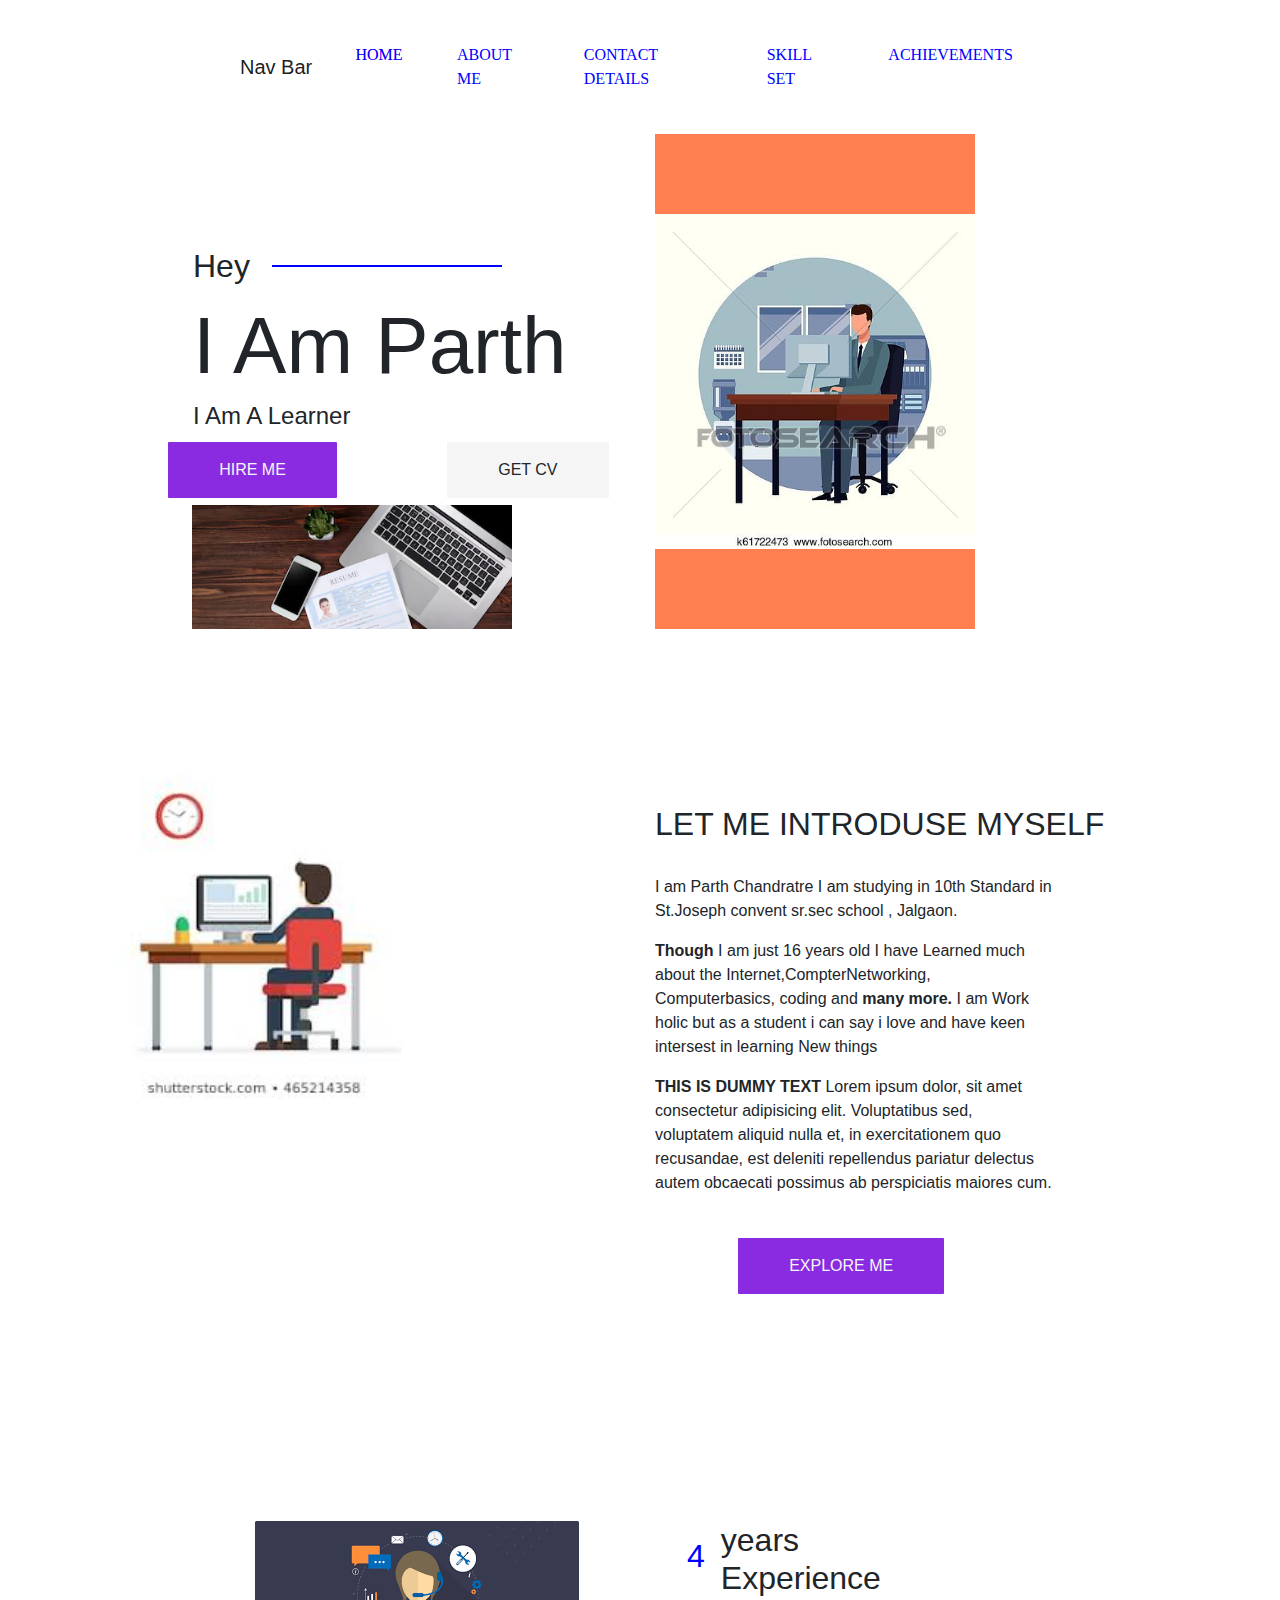
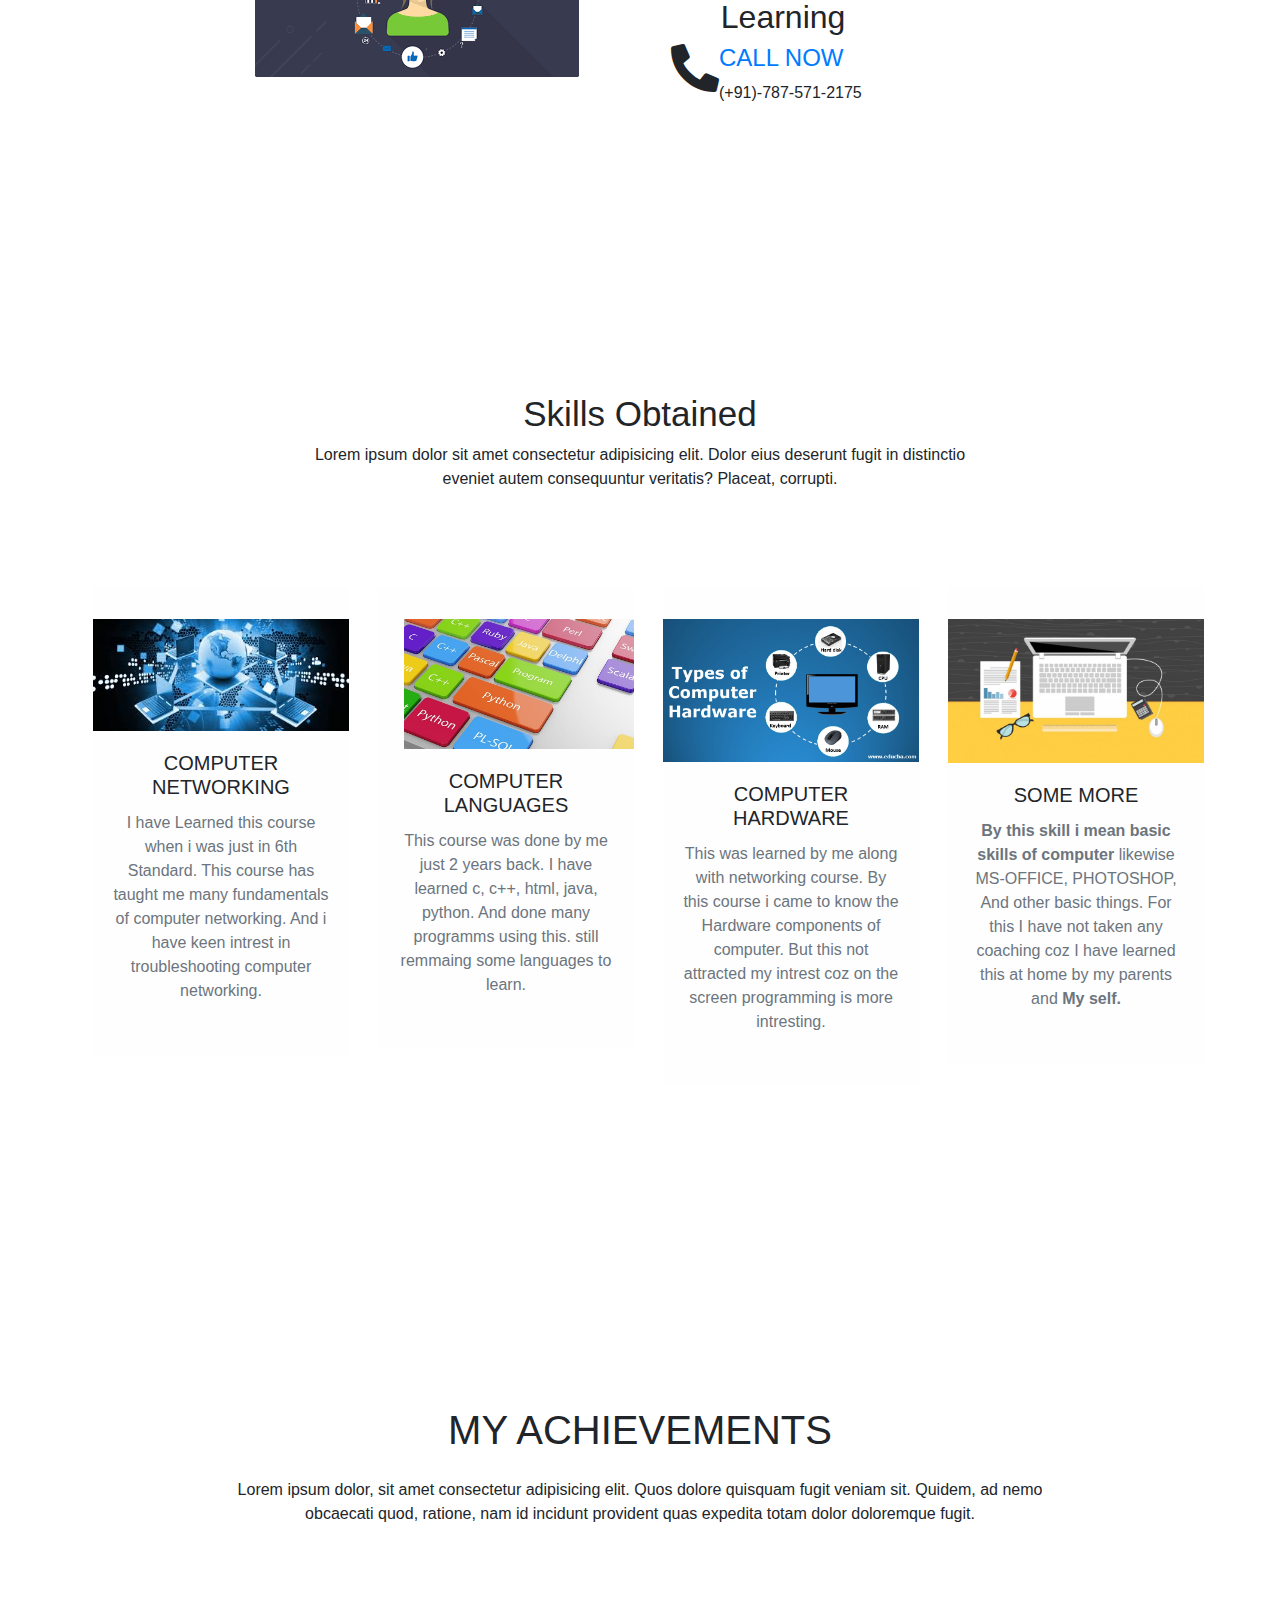
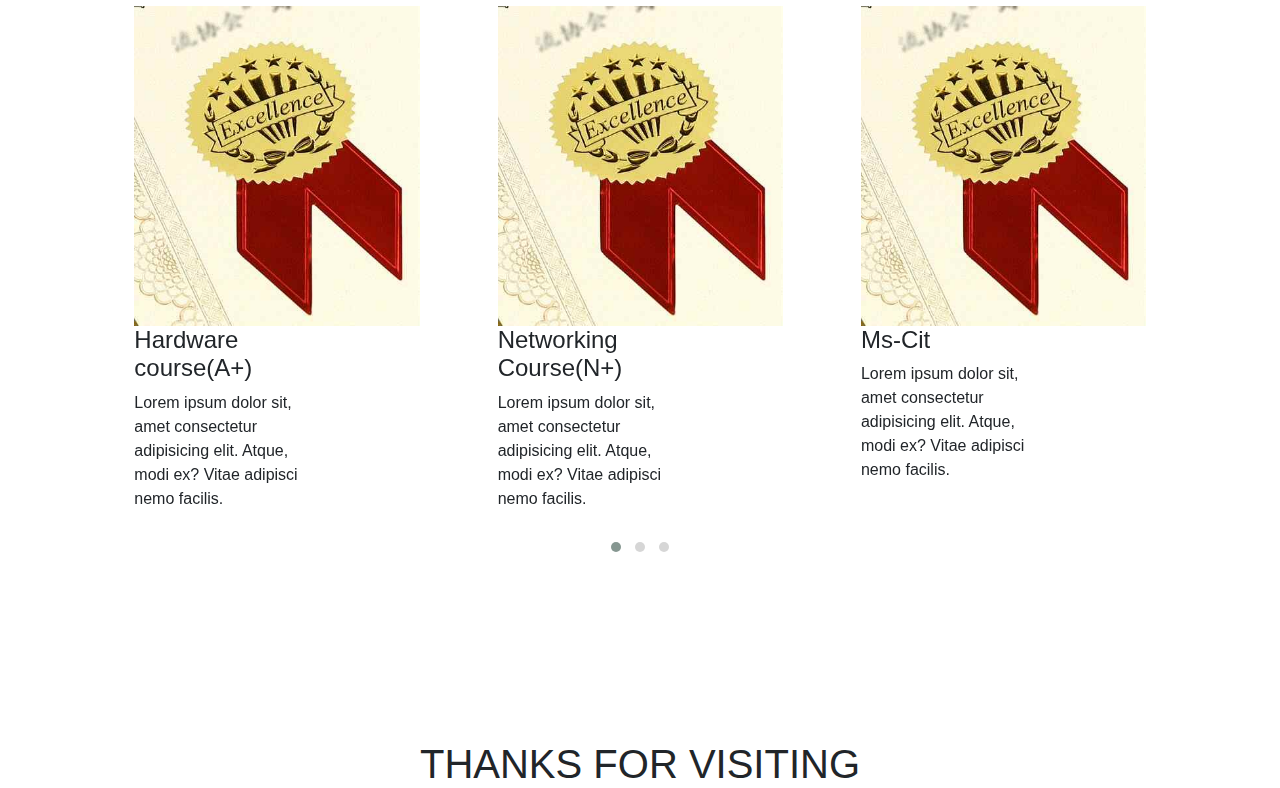
<file: Portfolio/index.html>
<!DOCTYPE html>
<html lang="en">
<head>
  <meta charset="UTF-8">
  <meta name="viewport" content="width=device-width, initial-scale=1.0">
  <title>My Portfolio</title>

  <!-- Bootstrap css file -->

  <link rel="stylesheet" href="./css/bootstrap.min.css">

  <!-- font-awesome icons-->
   <link rel="stylesheet" href="./css/all.min.css" >


  <!-- custom css file -->
  <link rel="stylesheet" href="./css/style.css"> 

 <!-- owl-carosuel css file -->
  <link rel="stylesheet" href="./vendor/owl-carousel/css/owl.carousel.min.css">
  <link rel="stylesheet" href="./vendor/owl-carousel/css/owl.theme.default.min.css">

</head>
<body>


<!-- ==============Start Header Area=========== --> 
  

  
  <header class="header_area">

     <div class="main-menu">
       <nav class="navbar navbar-expand-lg navbar-light ">
  <a class="navbar-brand" href="#">Nav Bar</a>
  
  <button class="navbar-toggler" type="button" data-toggle="collapse" data-target="#navbarNav" aria-controls="navbarNav" aria-expanded="false" aria-label="Toggle navigation">
    <span class="navbar-toggler-icon"></span>
  </button>
  <div class="collapse navbar-collapse" id="navbarNav">
    <div class="div mr-auto"></div>
    <ul class="navbar-nav">
      <li class="nav-item active">
        <a class="nav-link" href="#">Home <span class="sr-only">(current)</span></a>
      </li>
      <li class="nav-item">
        <a class="nav-link" href="#">About Me</a>
      </li>
      <li class="nav-item">
        <a class="nav-link" href="#">Contact Details</a>
      </li>
      <li class="nav-item">
        <a class="nav-link" href="#">Skill set</a>
      </li>
      <li class="nav-item">
        <a class="nav-link" href="#">Achievements</a>
      </li>
       
    </ul>
  </div>
</nav>
     </div>

  </header> 
  










   <!-- ==============End Header Area=========== --> 
  
  <!-- ============== Start MAin area =========== -->
    
  
 <main class="site-main">   
    <section class="site-banner">
      <div class="container">
        <div class="row">
          <div class="col-lg-6 col-md-12 site-title">
            <h3 class="title-text">Hey</h3>
            <h1 class="title-text-uppercase">I Am Parth</h1>
            <h4 class="title-text-uppercase">I Am A Learner</h4>
            <div class="site-button">
              <div class="d-flex flex-row flex-wrap">
                <button type="button" class="btn button primary-button mr-4 text-uppercase">hire me</button>
                <button type="button" class="btn button secondary-button text-uppercase">get cv</button>
              </div>
        

            </div>
            

          </div>
          <div class="col-lg-6 col-md-12 banner-image">
           <img src="./img/banner.png" alt="banner-img" class="img-fluid"> 

          </div>
         </div> 
      </div>

    </section>


    <section class="about-area">
      <div class="container-fluid">
        <div class="row">
          <div class="col-lg-6 col-md-12">
            <div class="about-image">
              <img src="./img/about-me.png " alt="about-me" class="img-fluid">
            </div>
          </div>
          <div class="col-lg-6 col-md-12 aboutr-title">
            <h2 class="text-uppercase pt-5">
              <span>Let Me</span>
              <span>Introduse</span>
              <span>Myself</span>

            </h2>

            <div class="paragraph py-4 w-75">
              <p class="para">I am Parth Chandratre I am studying in 10th Standard in St.Joseph convent sr.sec school , Jalgaon.</p>
              <p class="para"> <b>Though</b> I am just 16 years old I have Learned much about the Internet,CompterNetworking, Computerbasics, coding and<b> many more.</b>   I am Work holic but as a student i can say i love and have keen intersest in learning New things</p>
              <p><b>THIS IS DUMMY TEXT</b> Lorem ipsum dolor, sit amet consectetur adipisicing elit. Voluptatibus sed, voluptatem aliquid nulla et, in exercitationem quo recusandae, est deleniti repellendus pariatur delectus autem obcaecati possimus ab perspiciatis maiores cum.</p>
            </div>
            <button type="button"class="btn button primary-button text-uppercase"> Explore Me</button>
  
          </div>
        </div>
      </div>
    </section>
     
    <section class="brand-area">
      <div class="container-fluid">
        <div class="row">
          <div class="col-xl-6 col-lg-12 col-md-12">
            <div class="row">
              <div class="col-lg-4 col-md-6 col-sm-6">
                <div class="single-brand">
                  <img src="./img/call.png" alt="Call" >
                </div>
              </div>
              <div class="col-lg-4 col-md-6 col-sm-6"></div>
              <div class="col-lg-4 col-md-6 col-sm-6"></div>
         
            </div>
          </div>
          <div class="col-xl-6 col-lg-12 col-md-12">
            <div class="experience-area">
              <div class="d-flex flex-row years-area">
                <h2 class="p-3 years">4</h2>
                <h2>
                  <span>years</span>
                  <span>Experience</span>
                  <span>Learning</span>
                </h2>
              
              </div>
              <div class="d-flex flex-row flex-wrap call-area ">
                <span><i class="fas fa-phone-alt fa-3x"></i></span>
                <div class="call Now">
                  <a href="#" class="text-uppercase h4 font-roboto">Call Now</a>
                  <span class="font-roboto py-2">(+91)-787-571-2175</span>
                </div>

              </div>
            </div>
          </div>
          


        </div>
      </div>
    </section>

    <!-- ================Start Skills Area===========-->
      
    <section class="skills-area">
      <div class="container">
        <div class="row">
          <div class="col-lg-12 text-center skills-title">
            <h1 class="text-uppercase title-text"><h1>Skills Obtained</h1></h1>
            <p class="para">
              Lorem ipsum dolor sit amet consectetur adipisicing elit. Dolor eius deserunt fugit in distinctio eveniet autem consequuntur veritatis? Placeat, corrupti.
            </p>
          </div>
          <div class="container skills-list">
            <div class="row">
              <div class="col-lg-3 col-md-6 col-sm-12">
                <div class="skills">
                  <div class="skills-img text-center">
                    <img src="./img/skills-1.png" alt="skills-1"class="src">
                  </div>
                  <div class="card-body text-center">
                    <h5 class="card-title text-uppercase font-roboto">Computer Networking</h5>
                    <p class="card-text text-secondary">
                      I have Learned this course when i was just in 6th Standard. This course has taught me many fundamentals of computer networking. And i have keen intrest in troubleshooting computer networking.   
                    

                  
                    </p> 
                    
                  </div>
                </div>
              </div>  
              <div class="col-lg-3 col-md-6 col-sm-12">
                <div class="skills">
                  <div class="skills-img text-center">
                    <img src="./img/skills-2.png" alt="skills-2"class="src-2">
                  </div>
                  <div class="card-body text-center">
                    <h5 class="card-title text-uppercase font-roboto">Computer Languages</h5>
                    <p class="card-text text-secondary">
                     This course was done by me just 2 years back.
                     I have learned c, c++, html, java, python.
                     And done many programms using this.
                     still remmaing some languages to learn.

                  
                    </p> 
                    
                  </div>
                  
                  
                </div>
              </div>
              <div class="col-lg-3 col-md-6 col-sm-12">
                <div class="skills">
                  <div class="skills-img text-center">
                    <img src="./img/skills-3.png" alt="skills-1"class="src">
                  </div>
                  <div class="card-body text-center">
                    <h5 class="card-title text-uppercase font-roboto">Computer Hardware</h5>
                    <p class="card-text text-secondary">
                      This was learned by me along with networking course. By this course i came to know the Hardware components of computer. But this not attracted my intrest coz on the screen programming is more intresting.    
                  
                   
                    </p> 
                    
                  </div>
                </div>
              </div>
              <div class="col-lg-3 col-md-6 col-sm-12">
                <div class="skills">
                  <div class="skills-img text-center">
                    <img src="./img/skills-4.png" alt="skills-1"class="src">
                  </div>
                  <div class="card-body text-center">
                    <h5 class="card-title text-uppercase font-roboto">Some More</h5>
                    <p class="card-text text-secondary">
                      <b>By this skill i mean basic skills of computer </b> likewise MS-OFFICE, PHOTOSHOP, And other basic things. For this I have not taken any coaching coz I have learned this at home by my parents and <b> My self.</b>
                    </p> 
                    
                  </div>
                </div>
              </div>
            </div>
            </div>
            </div>

            </div>
          
          </div>
          
        </div>
        
      </div>
    </section>
    <!-- ================Start Skills Area===========-->


    <!-- ===============Acheivements Area============ -->
       <section class="about-area">
         <div class="container">
           <div class="row text-center">
             <div class="col-12">
               <div class="about-title">
                 <h1 class="text-uppercase title-h1">My Achievements</h1>
                 <p class="para">
                  Lorem ipsum dolor, sit amet consectetur adipisicing elit. Quos dolore quisquam fugit veniam sit. Quidem, ad nemo obcaecati quod, ratione, nam id incidunt provident quas expedita totam dolor doloremque fugit.
                 </p>
               </div>
             </div>
           </div>
         </div>

         <div class="container carousel py-lg-5">
           <div class="owl-carousel owl-theme">
             <div class="client-row">
               <div class="clo-lg-4 col-md-12 client-img">
                 <img src="./img/Certificate.png" alt="img-1" class="img-fluid">
              </div>
                <div class="col-lg-8 col-mg-12 about-client">
                  <h4 class="text-uppercas">Hardware course(A+)</h4>
                  <p class="para">Lorem ipsum dolor sit, amet consectetur adipisicing elit. Atque, modi ex? Vitae adipisci nemo facilis.</p>
                </div>
             </div>
             <div class="client-row">
              <div class="clo-lg-4 col-md-12 client-img">
                <img src="./img/Certificate.png" alt="img-2" class="img-fluid">
             </div>
               <div class="col-lg-8 col-mg-12 about-client">
                 <h4 class="text-uppercas">Networking Course(N+)</h4>
                 <p class="para">Lorem ipsum dolor sit, amet consectetur adipisicing elit. Atque, modi ex? Vitae adipisci nemo facilis.</p>
               </div>
            </div>
            <div class="client-row">
              <div class="clo-lg-4 col-md-12 client-img">
                <img src="./img/Certificate.png" alt="img-3" class="img-fluid">
             </div>
               <div class="col-lg-8 col-mg-12 about-client">
                 <h4 class="text-uppercas">Ms-Cit</h4>
                 <p class="para">Lorem ipsum dolor sit, amet consectetur adipisicing elit. Atque, modi ex? Vitae adipisci nemo facilis.</p>
               </div>
            </div>
            <div class="client-row">
             <div class="clo-lg-4 col-md-12 client-img">
               <img src="./img/Certificate.png" alt="img-4" class="img-fluid">
            </div>
              <div class="col-lg-8 col-mg-12 about-client">
                <h4 class="text-uppercas">C language</h4>
                <p class="para">Lorem ipsum dolor sit, amet consectetur adipisicing elit. Atque, modi ex? Vitae adipisci nemo facilis.</p>
              </div>
           </div>
           <div class="client-row">
            <div class="clo-lg-4 col-md-12 client-img">
              <img src="./img/Certificate.png" alt="img-4" class="img-fluid">
           </div>
             <div class="col-lg-8 col-mg-12 about-client">
               <h4 class="text-uppercas">C language</h4>
               <p class="para">Lorem ipsum dolor sit, amet consectetur adipisicing elit. Atque, modi ex? Vitae adipisci nemo facilis.</p>
             </div>
          </div>
          <div class="client-row">
            <div class="clo-lg-4 col-md-12 client-img">
              <img src="./img/Certificate.png" alt="img-4" class="img-fluid">
           </div>
             <div class="col-lg-8 col-mg-12 about-client">
               <h4 class="text-uppercas">C language</h4>
               <p class="para">Lorem ipsum dolor sit, amet consectetur adipisicing elit. Atque, modi ex? Vitae adipisci nemo facilis.</p>
             </div>
          </div>
          <div class="client-row">
           <div class="clo-lg-4 col-md-12 client-img">
             <img src="./img/Certificate.png" alt="img-4" class="img-fluid">
          </div>
            <div class="col-lg-8 col-mg-12 about-client">
              <h4 class="text-uppercas">C language</h4>
              <p class="para">Lorem ipsum dolor sit, amet consectetur adipisicing elit. Atque, modi ex? Vitae adipisci nemo facilis.</p>
            </div>
         </div>
           </div>
         </div>
       </section>
       <footer class="text-uppercase text-center"><h1>Thanks for Visiting</h1></footer>


<!-- =============== End Acheivements Area============ -->
    </main>








  <!-- ============== End MAin area =========== -->

     </-- jquerry js file-->
  <script  src="./js/jquerry.3.5.1.js"></script>

 <!-- bootstrap js file -->
  <script src="./js/bootstrap.min.js"></script>
  <!-- owl-carousel js file-->
  <script src="./vendor/owl-carousel/js/owl.carousel.min.js"></script>

  <script src="./js/main.js"></script>

  </body>
</html>
</file>
<file: Portfolio/css/style.css>
/* import fonts from.css file */
@import url(./font.css);

@import url(./partials/variable.css);

@import url(./partials/_global.css);
/*Start Naving*/

.header_area .main-menu.navbar .header_area .main-menu .navbar-brand{
 padding: 0 2rem 0 5rem;
  

}


   
   

 .header_area .main-menu .navbar{
    
   padding: 1rem 15rem;
 }

 .header_area .main-menu .nav-item .nav-link{
   font-family: "Roboto", cursive;
   text-transform: uppercase;
   font-weight: 500;
   padding: 1.7rem;
   color: blue;
 }

 .header_area .main-menu .navbar-nav .active a{
   background: violet;
   -webkit-background-clip: text;
   -webkit-text-fill: transparent;
   background-clip: text;
 }

 .header_area .main-menu .nav-item .nav-link:hover{
  color: red;
  -webkit-background-clip: text;
  -webkit-text-fill: transparent;
  background-clip: text;
 }




/*End Nav*/


.site-main .site-banner{
  background: url(../img/background.png)no-repeat ;
  background-position: 20% 140% ;
  background-size: 20rem;
}

.site-main .site-banner .site-title h3{
  padding-top: 20%;
  font-weight: 500;
  padding-left: 20%;
  font-size: 2rem;
}

.site-main .site-banner .site-title h3::after{
  content: "";
  height: 2px;
  width: 18vw;
  background:blue;
  display: inline-block;
  margin-left: 5%;
  transform: translateY(-10px);
}

.site-main .site-banner .site-title h1{
  font-size: 5rem;
  padding-left: 20%;
}

.site-main .site-banner .site-title h4{
  font-size: 1.5rem;
  padding-left: 20%;
}

.site-main .site-banner .banner-image>img{
  padding: 5rem 0rem;
  width: 20rem;

}

.text-uppercase{
  text-transform: uppercase;
}

.button{
  margin-left: 5rem;
  padding: 1rem 3.2rem;
  font: normal 500 16px/20px var(--roboto);
  position: relative;
  border: 3px solid transparent;
  border-radius: 4px;
}

.button.primary-button{
  background: blueviolet;
  background-clip: padding-box;
  color: whitesmoke;
  transition:background .6s ease;
  box-shadow: violet;

}

.button.primary-button:hover{
  background: whitesmoke;
  background-clip: padding-box;
  color: black;
}

.button.secondary-button{
  background:whitesmoke;
  background-clip: padding-box;
  transition: background .6s ease;
}
.button.secondary-button:hover{
  background: blueviolet;
  color:whitesmoke;
  box-shadow:violet;
}

.about-area{
  padding:8rem 5rem;
}
.img-fluid{
  width: 60%;
  height:auto;
  background-color: coral;
}

.site-main.about-area.about-title h2 >span{
  display: block;
  font: normal bold 49px/60px var(--roboto);
  letter-spacing: 21px;

}

.site-main.about-area.about-title.paragraph >p{
 padding: .4rem 0;
} 

.site-main .brand-area{
  padding: 6rem 15rem;
  margin-bottom: 4rem;
}
.site-main .brand-area .experience-area{
  padding-left: 1rem;
}
.site-main .brand-area .experience-area span{
  display: block;

}
.site-main .brand-area .experience-area .years-area .years{
  font: normal bold 84px/40px;
  color: blue;
}
.src{
  width: 100%;
  height: 50%;
}
.src-2{
  width: 100%;
  height: 50%;
  padding-left: 10%;
}

.site-main .skills-area{
  padding: 7rem 2rem;
}
.site-main .skills-area .skills-title{
  padding: 0rem 14rem;
}
.site-main .skills-area .skills-title h1{
  font-size: 35px;
}
.site-main> .skills-area .skills{
  background: rgba(250, 248, 253, 0.192);
  padding: 2rem 0;
  width: 16rem;
  margin: 5rem .5rem;
  transition: box-shadow.7s ease;
}
.site-main> .skills-area .skills:hover{
  box-shadow: 0px 10px 30px rgb(6, 5, 61);

}

.site-main .about-area .about-title p{
  padding:1rem 7rem;
}
.site-main .about-area .client{
  background: #ffffff10;
  box-shadow: 0px 10px 30px rgba(11, 5, 61, 0.877);
  margin:3rem 0rem;
} 
.site-main> .about-area .client-row:hover{
  box-shadow: 0px 10px 30px rgb(6, 5, 61);

}
.site-main .about-area .client .client-img{
  padding:2rem;
}
.site-main .about-area .client .about-client{
  padding: 2rem;
}
.site-main .about-area .client .about-client h4{
  font: normal 500 21px/20px var(--roboto);
}
.site-main .about-area .client .about-client p{
  font-size: 14px;
}
.site-main .about-area .owl-carousel .owl-item{
  display: flex;
  justify-content: center;
  padding: 0 1.5rem;

}
.site-main .about-area .owl-carousel .owl-dots .owl-dot .active span{
  background: var(--primary-color);
  width: 12px;
  height: 12px;
}
</file>
